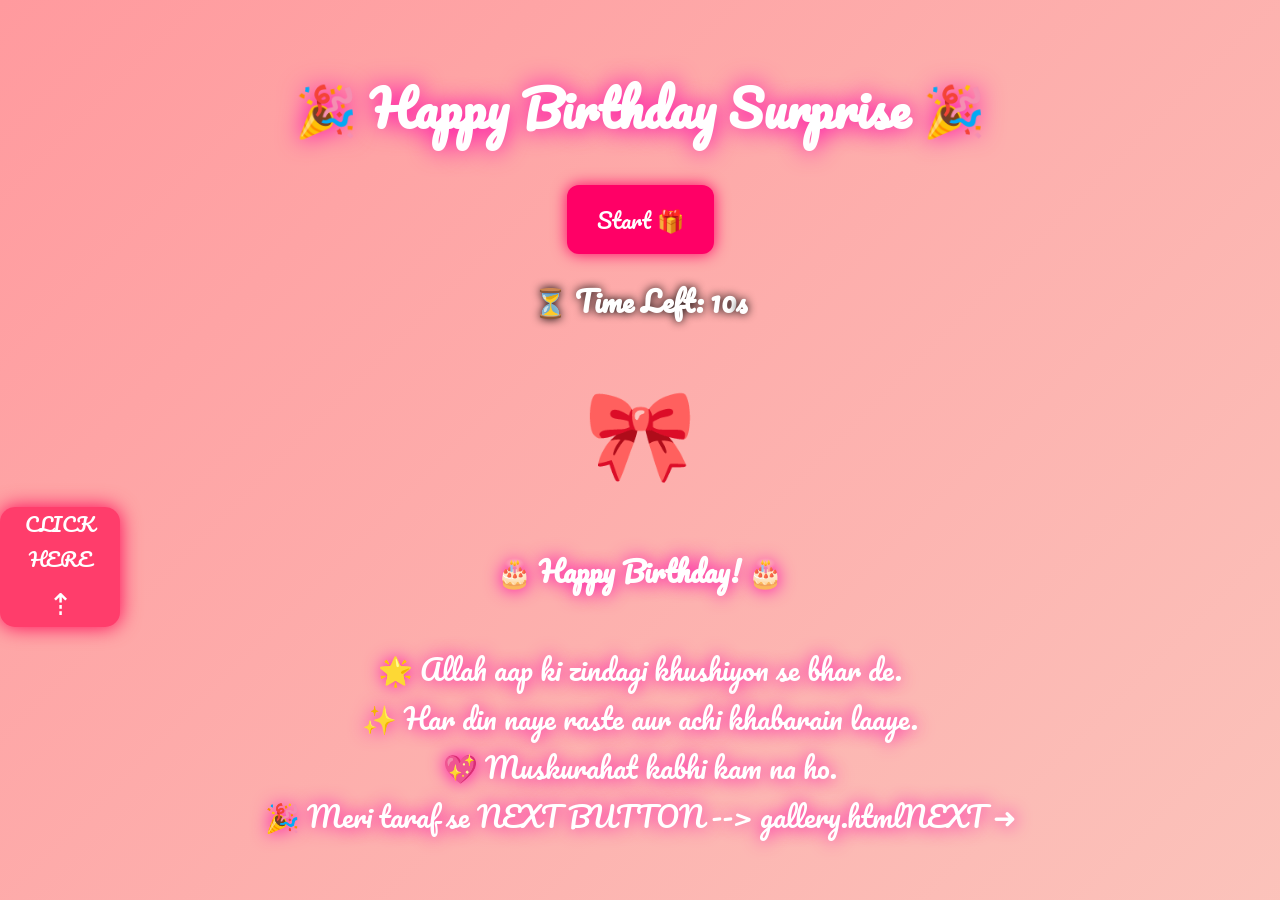
<file: index.html>
<!DOCTYPE html>
<html lang="en">
<head>
    <meta charset="UTF-8">
    <title>Birthday Click Game</title>

    <!-- FONT -->
    <link href="https://fonts.googleapis.com/css2?family=Pacifico&display=swap" rel="stylesheet">

    <!-- CSS -->
    <link rel="stylesheet" href="style.css">
</head>
<body>

<div class="container">

<h1 class="glow-text">🎉 Happy Birthday Surprise 🎉</h1>

<!-- START SCREEN -->
<div id="start-screen">
    <button id="startBtn">Start 🎁</button>
</div>

<!-- GAME AREA -->
<div id="gameArea" class="hidden">

    <h2 class="timer">⏳ Time Left: <span id="timer">10</span>s</h2>

    <div id="character">🎀</div>

    <div id="box">
        CLICK<br>HERE
        <div class="arrow">⇡</div>
    </div>

</div>

<!-- MESSAGE -->
<div id="message" class="hidden"></div>

<!-- FINAL NOTE -->
<div id="finalNote" class="hidden birthday-note">
    🎂 <b>Happy Birthday!</b> 🎂 <br><br>
    🌟 Allah aap ki zindagi khushiyon se bhar de. <br>
    ✨ Har din naye raste aur achi khabarain laaye. <br>
    💖 Muskurahat kabhi kam na ho. <br>
    🎉 Meri taraf se NEXT BUTTON -->
gallery.htmlNEXT ➜</button>

</div>

<!-- SCRIPT -->
<script src="script.js"></script>

</body>
</html>
</file>
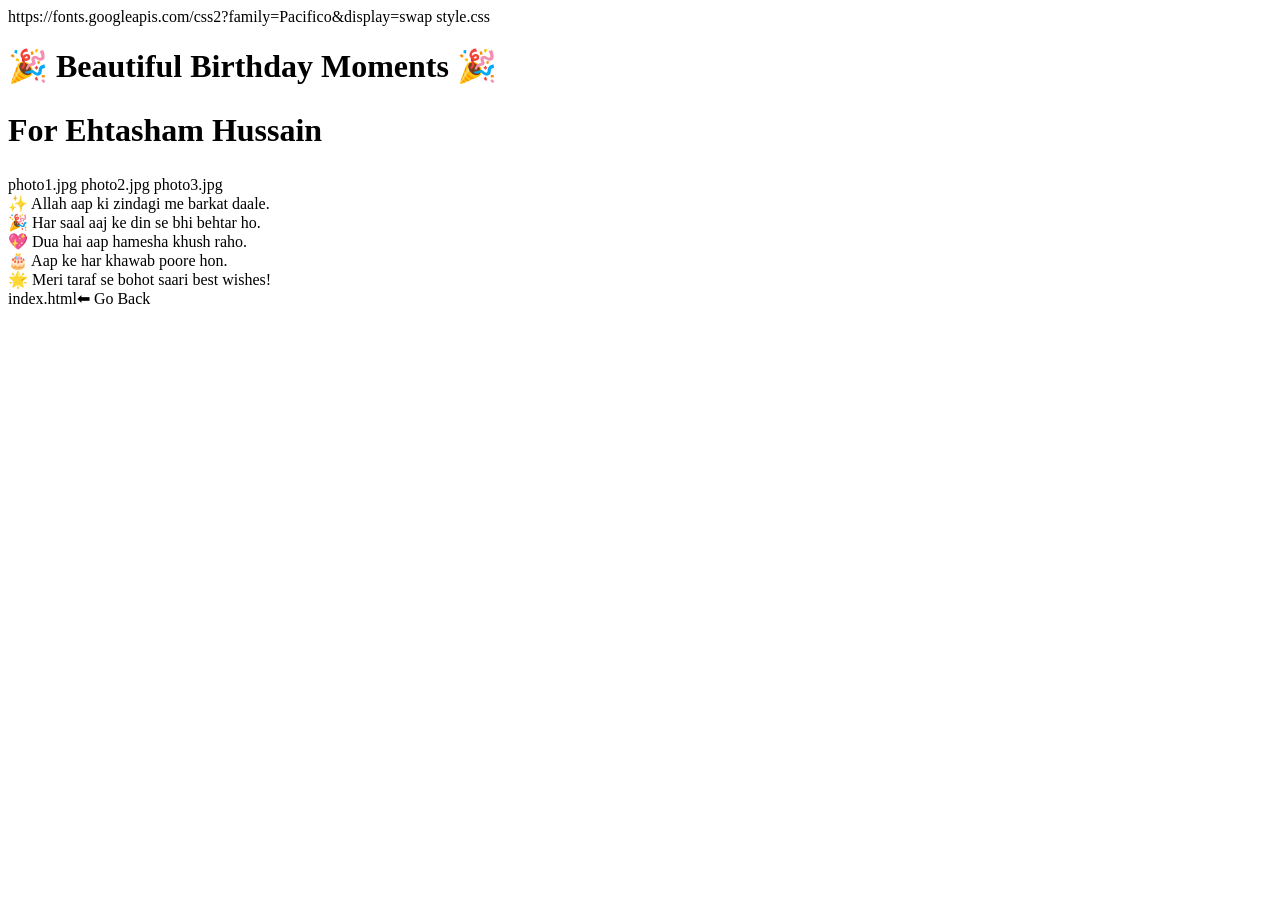
<file: gallery.html>
<!DOCTYPE html>
<html lang="en">
<head>
    <meta charset="UTF-8">
    <title>Birthday Moments</title>

    https://fonts.googleapis.com/css2?family=Pacifico&display=swap
    style.css
</head>

<body>

<div class="gallery-container">

    <h1 class="gallery-title">🎉 Beautiful Birthday Moments 🎉</h1>

    <!-- NAME SHOW -->
    <h2 style="font-size: 32px; text-shadow:0 0 15px #fff;">
        For <span id="friendNameShow"></span>
    </h2>

    <!-- PHOTOS -->
    <div class="photos">
        photo1.jpg
        photo2.jpg
        photo3.jpg
    </div>

    <!-- WISHES -->
    <div class="wishes">
        ✨ Allah aap ki zindagi me barkat daale.<br>
        🎉 Har saal aaj ke din se bhi behtar ho.<br>
        💖 Dua hai aap hamesha khush raho.<br>
        🎂 Aap ke har khawab poore hon.<br>
        🌟 Meri taraf se bohot saari best wishes!
    </div>

    <!-- NEXT -->
    index.html⬅ Go Back</button>

</div>

<!-- FRIEND NAME -->
<script>
let friendName = "Ehtasham Hussain"; // ✅ SAME NAME AS INDEX PAGE
document.getElementById("friendNameShow").textContent = friendName;
</script>

</body>
</html>
</file>
<file: style.css>
@import url('https://fonts.googleapis.com/css2?family=Pacifico&display=swap');

/* BACKGROUND */
body {
    margin: 0;
    padding: 0;
    height: 100vh;
    background: linear-gradient(135deg, #ff9a9e, #fad0c4, #a18cd1, #fbc2eb);
    background-size: 400% 400%;
    animation: bgAnim 10s ease infinite;
    display: flex;
    justify-content: center;
    align-items: start;
    font-family: 'Pacifico', cursive;
    color: white;
    overflow-y: auto;
}
@keyframes bgAnim {
    0% {background-position: 0% 50%;}
    50% {background-position: 100% 50%;}
    100% {background-position: 0% 50%;}
}

/* CENTER */
.container, .gallery-container {
    width: 100%;
    text-align: center;
    margin-top: 30px;
}

/* TITLE */
.glow-text, .gallery-title {
    font-size: 50px;
    text-shadow: 0 0 25px #ff00aa;
}

/* START BUTTON */
button, .btn {
    padding: 15px 30px;
    font-size: 22px;
    border: none;
    color: white;
    background: #ff0066;
    border-radius: 12px;
    cursor: pointer;
    box-shadow: 0 0 15px #ff0066;
    transition: 0.3s;
    font-family: 'Pacifico', cursive;
}
button:hover, .btn:hover { transform: scale(1.1); }

/* NEXT BUTTON */
.next-btn, .next-btn2 {
    background: #00c8ff;
    margin-top: 40px;
    box-shadow: 0 0 18px #00c8ff;
}
.next-btn.hidden { display: none; }

/* TIMER */
.timer {
    font-size: 28px;
    text-shadow: 0 0 10px black;
}

/* GAME BOX */
#box {
    width: 120px;
    height: 120px;
    background: #ff3d6b;
    border-radius: 15px;
    box-shadow: 0 0 20px #ff0055;
    position: absolute;
    cursor: pointer;
    transition: 0.15s;
    display: flex;
    flex-direction: column;
    justify-content: center;
    align-items: center;
    color: white;
    font-size: 20px;
}

.arrow {
    font-size: 30px;
    animation: arrowMove 0.7s infinite alternate;
}
@keyframes arrowMove {
    from { transform: translateY(0); }
    to { transform: translateY(8px); }
}

/* CHARACTER */
#character {
    font-size: 90px;
    animation: bounce 1s infinite;
}
@keyframes bounce {
    50% {transform: translateY(-15px);}
}

/* EFFECTS (CONFETTI, HEARTS, BALLOONS, SPARKLES) */
.confetti, .heart, .balloon, .sparkle {
    position: fixed;
    z-index: 999;
}

.confetti {
    width: 12px; height: 12px;
    background: hsl(var(--h), 70%, 60%);
    animation: fall linear forwards;
}
@keyframes fall {
    to { transform: translateY(110vh) rotate(720deg); }
}

.heart {
    font-size: 30px;
    animation: floatUp 20s linear forwards;
}
@keyframes floatUp {
    to { transform: translateY(-200px); opacity: 0; }
}

.balloon {
    font-size: 50px;
    bottom: -100px;
    animation: rise 20s linear forwards;
}
@keyframes rise {
    to { transform: translateY(-120vh); opacity: 0; }
}

.sparkle {
    width: 8px; height: 8px;
    background: white;
    border-radius: 50%;
    opacity: .9;
    animation: sparkleAnim 1.5s linear forwards;
}
@keyframes sparkleAnim {
    to { opacity: 0; transform: scale(3);}
}

/* FINAL NOTE */
.birthday-note {
    margin-top: 40px;
    font-size: 28px;
    text-shadow: 0 0 18px #ff00aa;
}

/* GALLERY PAGE PHOTO GRID */
.photos {
    margin-top: 30px;
    display: flex;
    justify-content: center;
    gap: 25px;
    flex-wrap: wrap;
}

.photos img {
    width: 260px;
    height: 260px;
    object-fit: cover;
    border-radius: 20px;
    border: 4px solid white;
    box-shadow: 0 0 25px #ff00dd;
}

/* WISHES */
.wishes {
    width: 80%;
    margin: 35px auto;
    font-size: 26px;
    text-shadow: 0 0 12px #ff33aa;
    line-height: 1.6;
}
</file>
